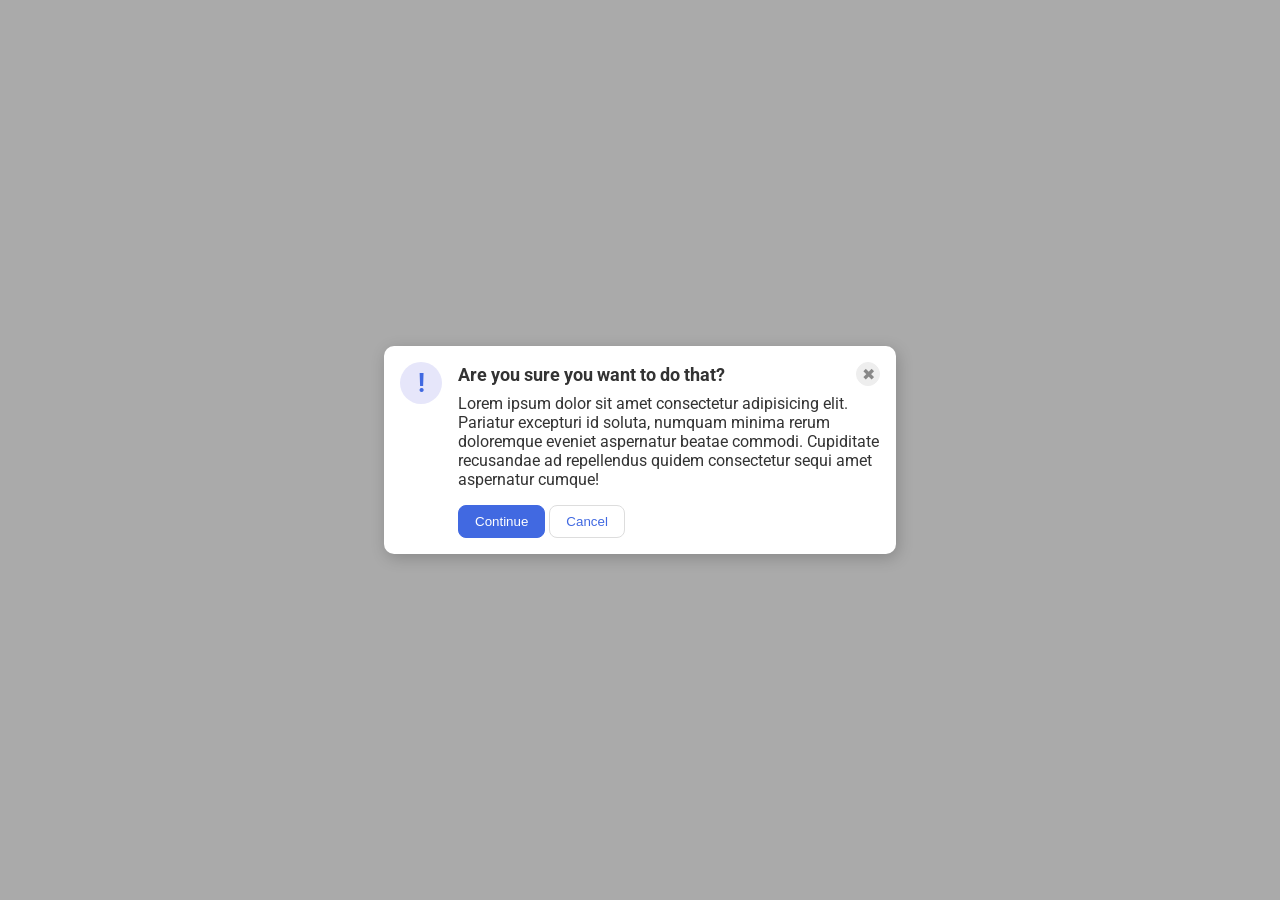
<file: foundations/flex/05-flex-modal/index.html>
<!DOCTYPE html>
<html lang="en">
  <head>
    <meta charset="UTF-8">
    <meta http-equiv="X-UA-Compatible" content="IE=edge">
    <meta name="viewport" content="width=device-width, initial-scale=1.0">
    <link rel="stylesheet" href="style.css">
    <title>Modal</title>
  </head>
  <body>

    <div class="modal">

      <div class="exclamation-logo">
        <div class="icon">!</div>
      </div>

      <div class="right-content">

        <div class="question">
          <div class="header">Are you sure you want to do that?</div>
          <button class="close-button">✖</button>
        </div>

        <div class="text">Lorem ipsum dolor sit amet consectetur adipisicing elit. Pariatur excepturi id soluta, numquam minima rerum doloremque eveniet aspernatur beatae commodi. Cupiditate recusandae ad repellendus quidem consectetur sequi amet aspernatur cumque!</div>
        
        <div class="buttons">
        <button class="continue">Continue</button>
        <button class="cancel">Cancel</button>
        </div>

      </div>

    </div>

  </body>
</html>
</file>
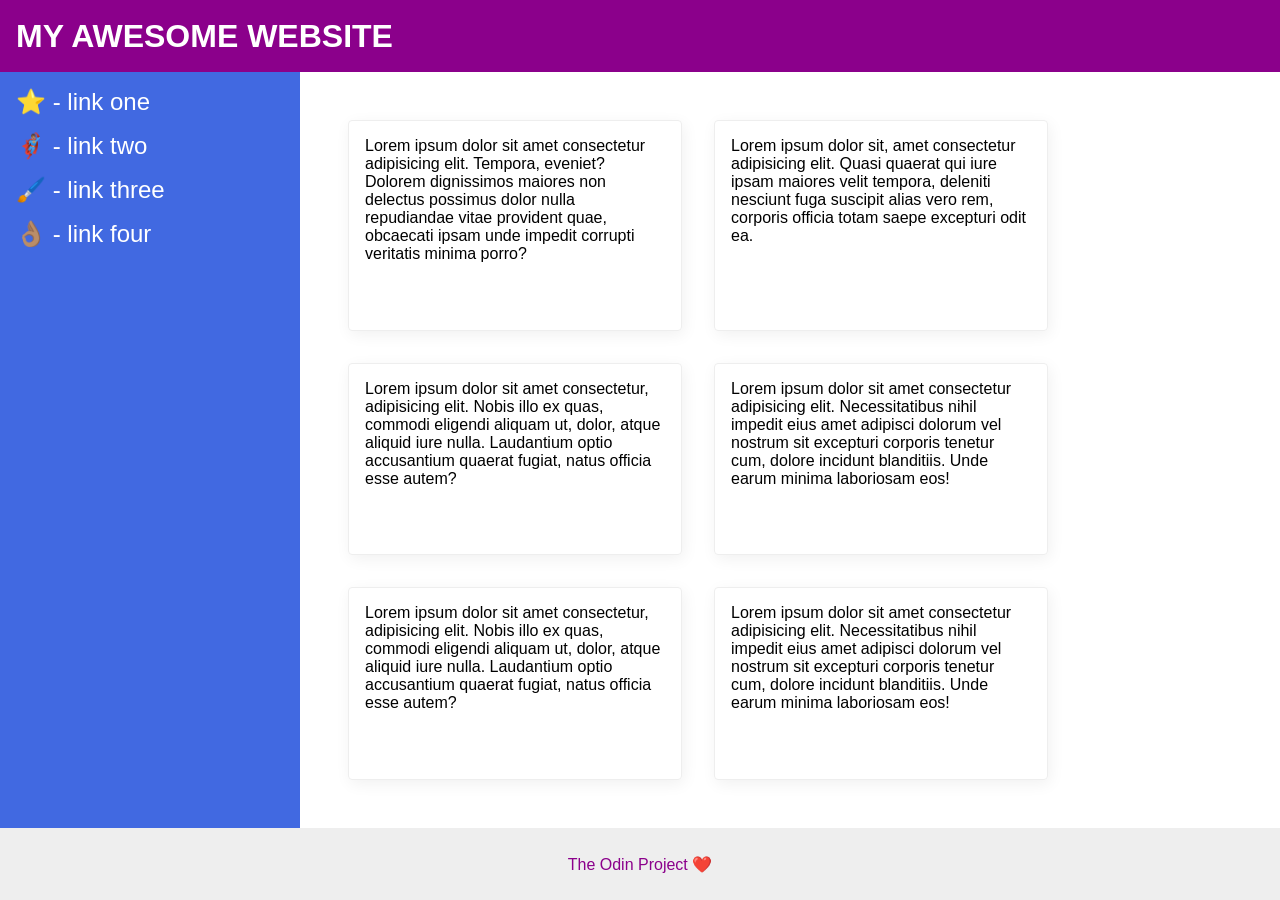
<file: foundations/flex/07-flex-layout-2/index.html>
<!DOCTYPE html>
<html lang="en">
  <head>
    <meta charset="UTF-8">
    <meta http-equiv="X-UA-Compatible" content="IE=edge">
    <meta name="viewport" content="width=device-width, initial-scale=1.0">
    <title>The Holy Grail</title>
    <link rel="stylesheet" href="style.css">
  </head>
  <body>
    <div class="header">
      MY AWESOME WEBSITE
    </div>
    
    <div class="center-content">
    <div class="sidebar">
      <ul>
        <li><a href="#">⭐ - link one</a></li>
        <li><a href="#">🦸🏽‍♂️ - link two</a></li>
        <li><a href="#">🖌️ - link three</a></li>
        <li><a href="#">👌🏽 - link four</a></li>
      </ul>
    </div>

    <div class="card-container">
    <div class="card">Lorem ipsum dolor sit amet consectetur adipisicing elit. Tempora, eveniet? Dolorem dignissimos maiores non delectus possimus dolor nulla repudiandae vitae provident quae, obcaecati ipsam unde impedit corrupti veritatis minima porro?</div>
    <div class="card">Lorem ipsum dolor sit, amet consectetur adipisicing elit. Quasi quaerat qui iure ipsam maiores velit tempora, deleniti nesciunt fuga suscipit alias vero rem, corporis officia totam saepe excepturi odit ea.</div>
    <div class="card">Lorem ipsum dolor sit amet consectetur, adipisicing elit. Nobis illo ex quas, commodi eligendi aliquam ut, dolor, atque aliquid iure nulla. Laudantium optio accusantium quaerat fugiat, natus officia esse autem?</div>
    <div class="card">Lorem ipsum dolor sit amet consectetur adipisicing elit. Necessitatibus nihil impedit eius amet adipisci dolorum vel nostrum sit excepturi corporis tenetur cum, dolore incidunt blanditiis. Unde earum minima laboriosam eos!</div>
    <div class="card">Lorem ipsum dolor sit amet consectetur, adipisicing elit. Nobis illo ex quas, commodi eligendi aliquam ut, dolor, atque aliquid iure nulla. Laudantium optio accusantium quaerat fugiat, natus officia esse autem?</div>
    <div class="card">Lorem ipsum dolor sit amet consectetur adipisicing elit. Necessitatibus nihil impedit eius amet adipisci dolorum vel nostrum sit excepturi corporis tenetur cum, dolore incidunt blanditiis. Unde earum minima laboriosam eos!</div>
    </div>

  </div>

    <div class="footer">
      The Odin Project ❤️
    </div>
  </body>
</html>
</file>
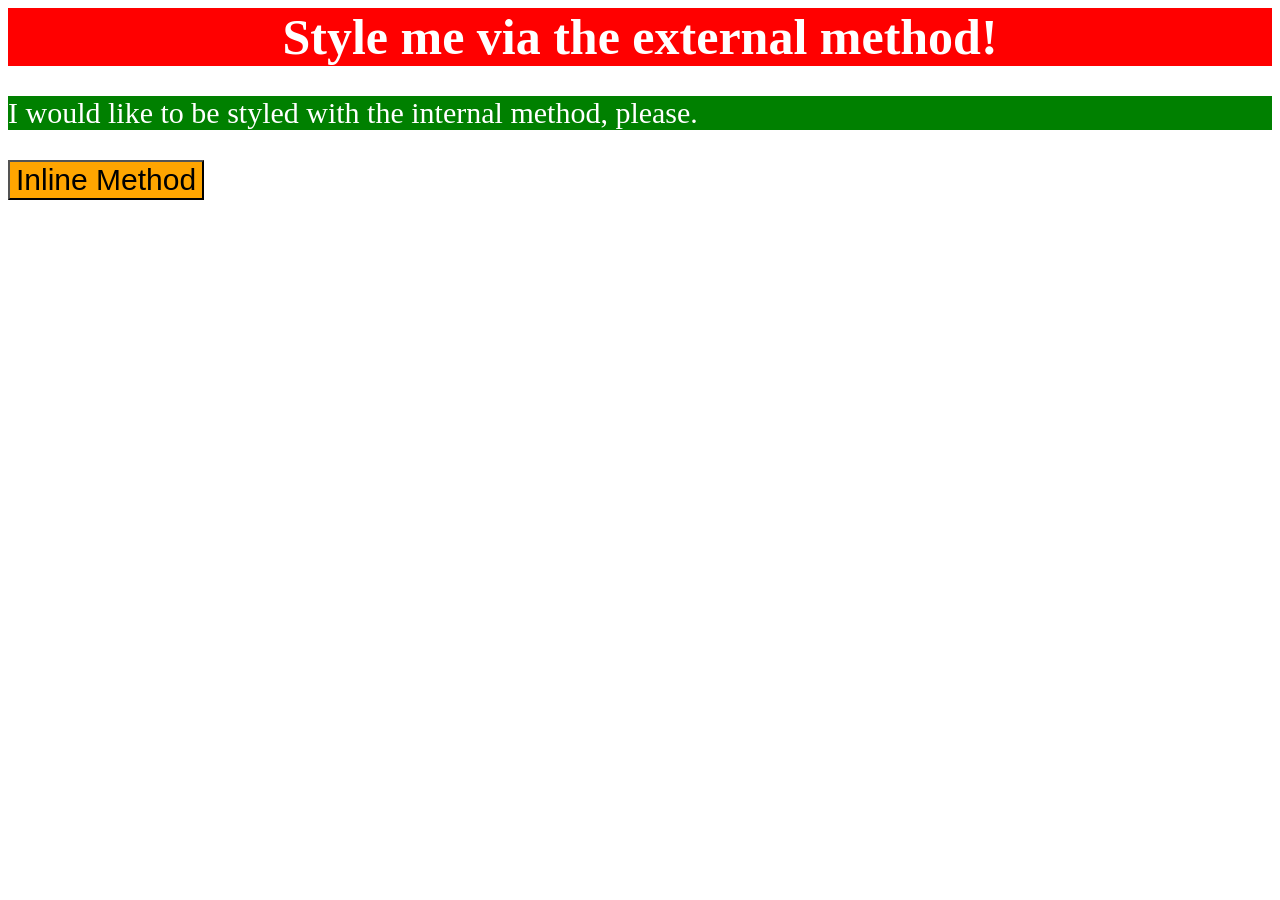
<file: foundations/intro-to-css/01-css-methods/index.html>
<!DOCTYPE html>
<html lang="en">
  <head>

    <link rel="stylesheet" href="styles.css">
    
    <meta charset="UTF-8">
    <meta http-equiv="X-UA-Compatible" content="IE=edge">
    <meta name="viewport" content="width=device-width, initial-scale=1.0">

    <style>
      p {
        color: white;
        background-color: green;
        font-size: 30px;
      }
    </style>

    <title>Methods for Adding CSS</title>
  </head>
  <body>
    <div>Style me via the external method!</div>
    <p>I would like to be styled with the internal method, please.</p>
    <button style="color: black; background-color: orange; font-size: 30px;">Inline Method</button>
  </body>
</html>
</file>
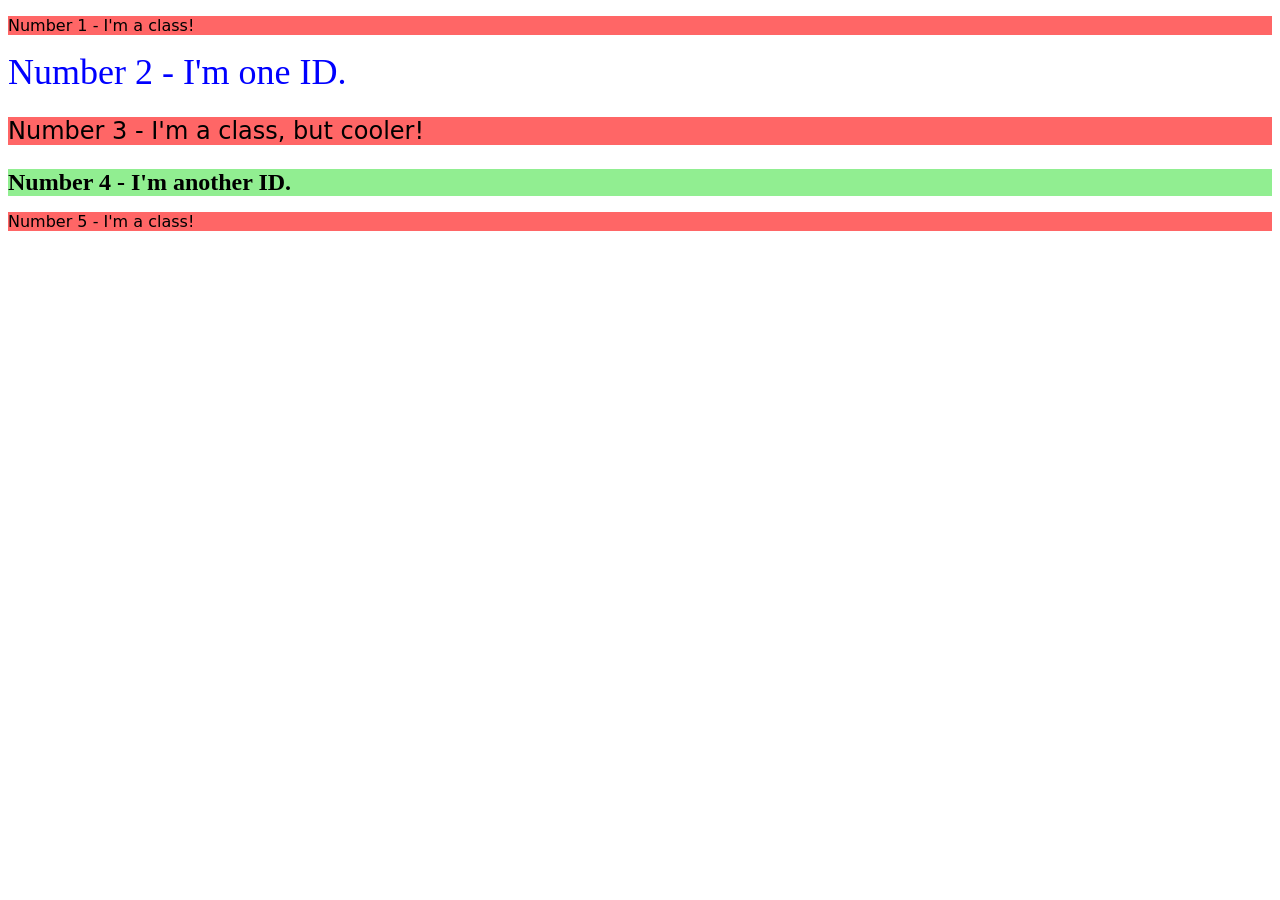
<file: foundations/intro-to-css/02-class-id-selectors/index.html>
<!DOCTYPE html>
<html lang="en">
  <head>
    <meta charset="UTF-8">
    <meta http-equiv="X-UA-Compatible" content="IE=edge">
    <meta name="viewport" content="width=device-width, initial-scale=1.0">
    <title>Class and ID Selectors</title>
    <link rel="stylesheet" href="style.css">
  </head>
  <body>
    <p class="odd">Number 1 - I'm a class!</p>
    <div id="first">Number 2 - I'm one ID.</div>
    <p class="odd cooler">Number 3 - I'm a class, but cooler!</p>
    <div id="second">Number 4 - I'm another ID.</div>
    <p class="odd">Number 5 - I'm a class!</p>
  </body>
</html>
</file>
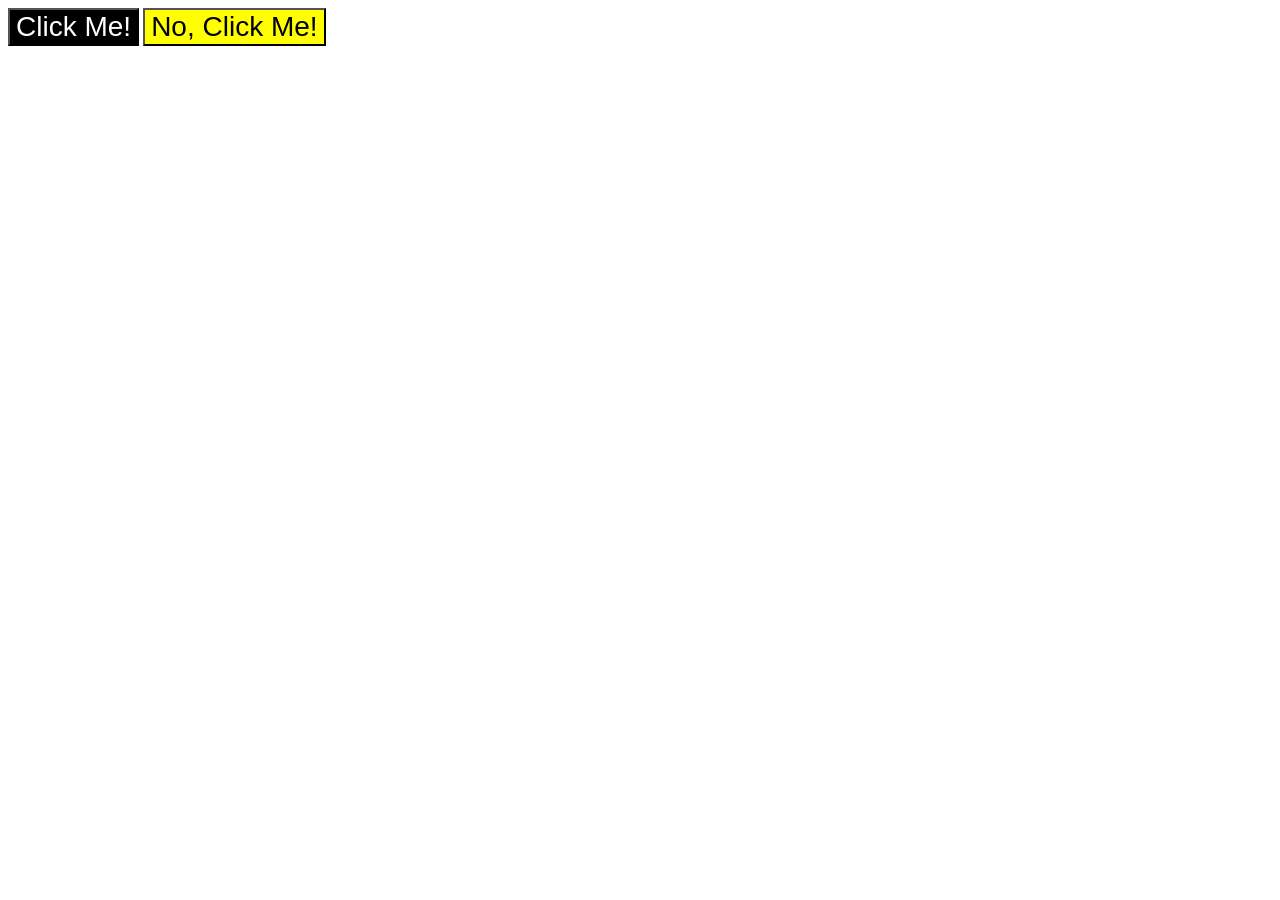
<file: foundations/intro-to-css/03-grouping-selectors/index.html>
<!DOCTYPE html>
<html lang="en">
  <head>
    <meta charset="UTF-8">
    <meta http-equiv="X-UA-Compatible" content="IE=edge">
    <meta name="viewport" content="width=device-width, initial-scale=1.0">
    <title>Grouping Selectors</title>
    <link rel="stylesheet" href="style.css">
  </head>
  <body>
    <button class="first">Click Me!</button>
    <button class="second">No, Click Me!</button>
  </body>
</html>
</file>
<file: foundations/flex/05-flex-modal/style.css>
@import url('https://fonts.googleapis.com/css2?family=Roboto:wght@400;700&display=swap');

html, body {
  height: 100%;
}

body {
  font-family: Roboto, sans-serif;
  margin: 0;
  background: #aaa;
  color: #333;
  /* I'll give you this one for free lol */
  display: flex;
  align-items: center;
  justify-content: center;
}

.modal {
  background: white;
  width: 480px;
  border-radius: 10px;
  box-shadow: 2px 4px 16px rgba(0,0,0,.2);
  padding: 16px;
  display: flex;
}

.icon {
  color: royalblue;
  font-size: 26px;
  font-weight: 700;
  background: lavender;
  width: 42px;
  height: 42px;
  border-radius: 50%;
  display: flex;
  align-items: center;
  justify-content: center;
  margin-right: 16px;
}

.close-button {
  background: #eee;
  border-radius: 50%;
  color: #888;
  font-weight: 400;
  font-size: 16px;
  height: 24px;
  width: 24px;
  display: flex;
  align-items: center;
  justify-content: center;
  border: 1px solid #eee;
  padding: 0;
}

button {
  cursor: pointer;
  padding: 8px 16px;
  border-radius: 8px;
}

button.continue {
  background: royalblue;
  border: 1px solid royalblue;
  color: white;
}

button.cancel {
  background: white;
  border: 1px solid #ddd;
  color: royalblue;
}

.question {
  display: flex;
  align-items: center;
  font-weight: bold;
  font-size: 18px;
  justify-content: space-between;
  margin-bottom: 8px;
}

.right-content {
  display: flex;
  flex-direction: column;
}

.text {
  margin-bottom: 16px;
}
</file>
<file: foundations/flex/07-flex-layout-2/style.css>
body {
  font-family: -apple-system, BlinkMacSystemFont, 'Segoe UI', Roboto, Oxygen, Ubuntu, Cantarell, 'Open Sans', 'Helvetica Neue', sans-serif;
  margin: 0;
  min-height: 100vh;
  display: flex;
  flex-direction: column;
}

.header {
  height: 72px;
  background: darkmagenta;
  color: white;
  font-size: 32px;
  font-weight: 900;
  display: flex;
  align-items: center;
  padding-left: 16px;
}

.footer {
  height: 72px;
  background: #eee;
  color: darkmagenta;
  display: flex;
  align-items: center;
  justify-content: center;
  margin-top: auto;
}

.sidebar {
  width: 300px;
  background: royalblue;
  box-sizing: border-box;
  flex-shrink: 0;
  padding: 16px;
}

.card {
  border: 1px solid #eee;
  box-shadow: 2px 4px 16px rgba(0,0,0,.06);
  border-radius: 4px;
  padding: 16px;
  width: 300px;
}

a {
  text-decoration: none;
  color: #ffffff;
}

ul {
  list-style: none;
  padding: 0;
  margin: 0;
  font-size: 24px;
  gap: 16px;
  display: flex;
  flex-direction: column;
}

.center-content {
  display: flex;
  flex-grow: 1;
}

.card-container {
  display: flex;
  flex-wrap: wrap;
  padding: 48px;
  gap: 32px;
}
</file>
<file: foundations/intro-to-css/01-css-methods/styles.css>
div {
    color: white;
    background-color: red;
    font-size: 50px;
    font-weight: bold;
    text-align: center;
}
</file>
<file: foundations/intro-to-css/02-class-id-selectors/style.css>
.odd {
    background-color: rgb(255, 102, 102);
    font-family: Verdana, "DejaVu Sans", sans-serif;
}

.odd.cooler {
    font-size: 24px;
}

#first {
    color: #0000ff;
    font-size: 36px;
}

#second {
    background-color: hsl(120, 73%, 75%);
    font-size: 24px;
    font-weight: bold;
}
</file>
<file: foundations/intro-to-css/03-grouping-selectors/style.css>
.first, .second {
    font-size: 28px;
    font-family: Helvetica, "Times New Roman", sans-serif;
}

.first {
    color: rgb(255, 255, 255);
    background-color: rgb(0, 0, 0);
}

.second {
    background-color: #ffff00;
}
</file>
